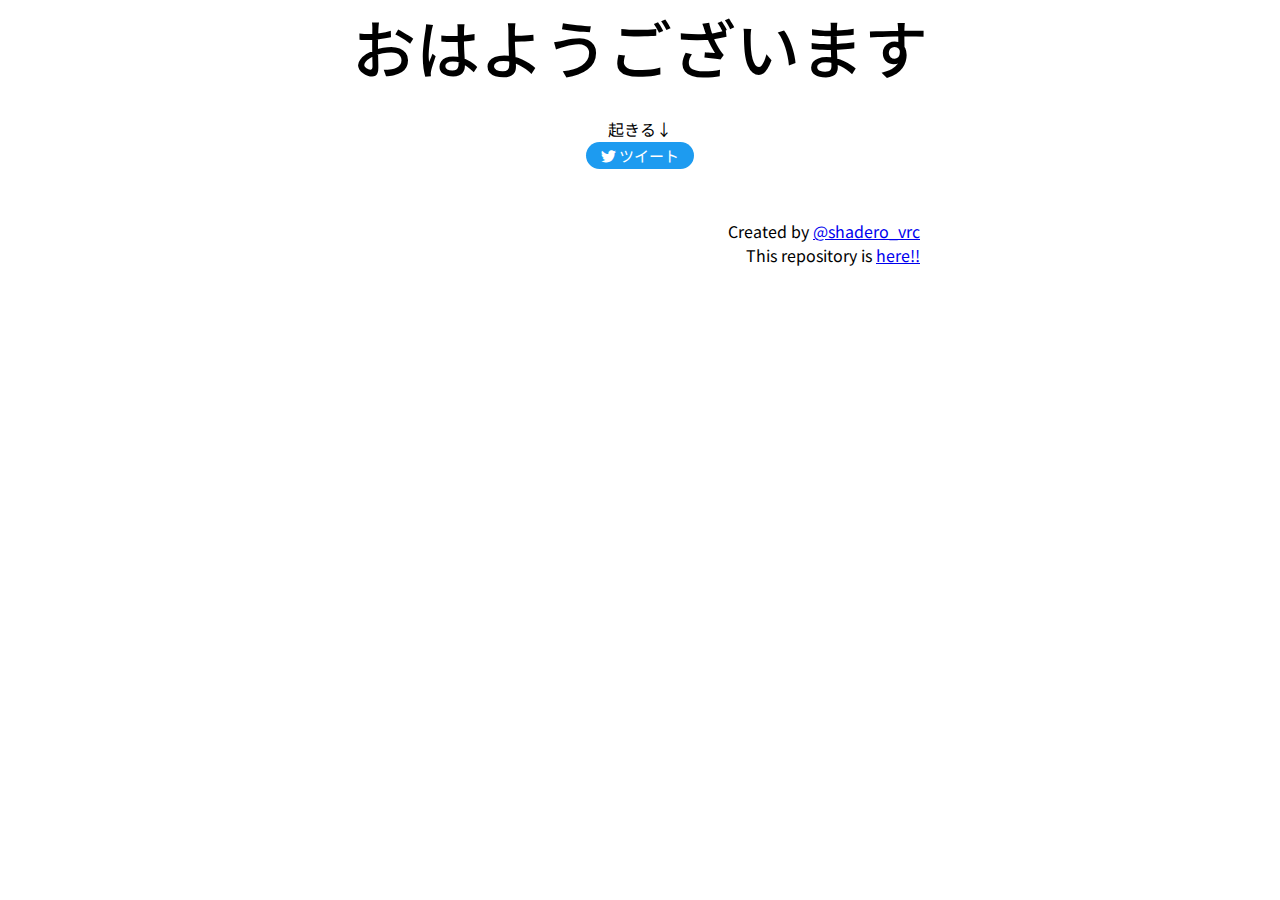
<file: index.html>
<!DOCTYPE html>
<html lang="ja">

<head>
	<!-- Global site tag (gtag.js) - Google Analytics -->
	<script async src="https://www.googletagmanager.com/gtag/js?id=G-J9HEJW28WD"></script>
	<script>
		window.dataLayer = window.dataLayer || [];
		function gtag() {
			dataLayer.push(arguments);
		}
		gtag("js", new Date());

		gtag("config", "G-J9HEJW28WD");
	</script>

	<meta charset="UTF-8" />
	<meta name="viewport" content="width=device-width, initial-scale=1.0" />
	<title>おきました</title>
	<link rel="icon" href="./favicon.ico">
	<meta property="og:title" content="おきました" />
	<meta property="og:description" content="起きたときが朝" />
	<meta property="og:url" content="https://ohayougozaima.su" />
	<meta property="og:type" content="website" />
	<meta property="twitter:card" content="summary" />
	<meta property="og:image" content="https://ohayougozaima.su/ogp_image.png" />
	<style>
		body {
			width: auto;
			max-width: 600px;
			margin: 0;
			margin-right: auto;
			margin-left: auto;
			font-family: "Noto Sans JP", sans-serif;
			text-align: center;
		}

		header {
			font-size: 64px;
			font-weight: 500;
		}

		main {
			margin: 25px 0 0 0;
		}

		footer {
			margin: 50px 20px 0 0;
			text-align: right;
		}

		.shareButton {
			font-size: 15px;
			position: relative;
			display: inline-block;
			padding: 3px 15px;
			transition: 0s;
			text-align: center;
			vertical-align: middle;
			text-decoration: none;
			border-radius: 100vh
		}

		.shareButton-twitter {
			color: #fff;
			background-color: #1d9bf0;
		}

		.shareButton-twitter:hover {
			color: #fff;
			background: #0c7abf;
		}

	</style>
	<link rel="preconnect" href="https://fonts.gstatic.com" />
	<link href="https://fonts.googleapis.com/css2?family=Noto+Sans+JP&display=swap" rel="stylesheet" />
	<link href="https://use.fontawesome.com/releases/v5.6.1/css/all.css" rel="stylesheet">
</head>

<body>
	<header id="ohayo">おはようございます</header>
	<main>
		<div id="shareDescription">起きる↓</div>
		<a href="share.html?type=twitter" class="shareButton shareButton-twitter">
			<i class="fab fa-twitter"> </i>
			ツイート
		</a>
	</main>
	<footer>
		Created by <a href="https://twitter.com/shadero_vrc">@shadero_vrc</a>
		<br>
		This repository is <a href="https://github.com/shadero/web-ohayougozaima-su">here!!</a>
	</footer>
</body>
<script>
	function getParameterByName(name, url = window.location.href) {
		name = name.replace(/[\[\]]/g, "\\$&");
		const regex = new RegExp("[?&]" + name + "(=([^&#]*)|&|#|$)"),
			results = regex.exec(url);
		if (!results) return null;
		if (!results[2]) return "";
		return decodeURIComponent(results[2].replace(/\+/g, " "));
	}

	function getJSTDate(unix = -1) {
		const jSTdate = unix < 0 ? new Date() : new Date(unix);
		jSTdate.setHours(jSTdate.getHours() + 9);
		return jSTdate;
	}

	const unix = getParameterByName("unix");
	const jSTdate = getJSTDate(unix * 1000);
	if (unix !== null && unix !== "" && !Number.isNaN(jSTdate.getTime())) {
		document.getElementById("ohayo").innerText =
			"午前" +
			jSTdate.getUTCHours() +
			"時" +
			jSTdate.getUTCMinutes() +
			"分起床\nおはようございます";
		document.getElementById("shareDescription").innerText = "あなたも起きる↓";
	}
</script>

</html>
</file>
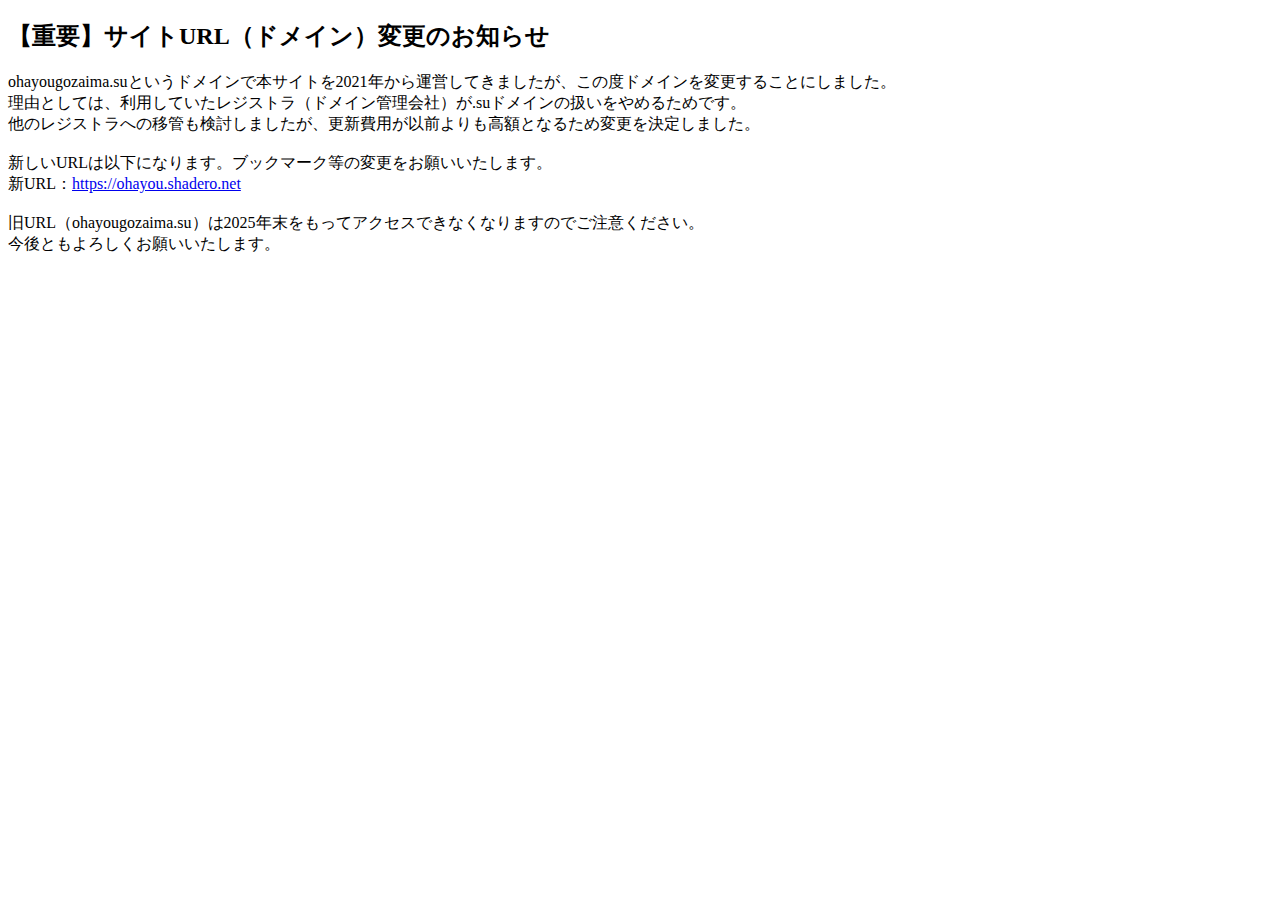
<file: domain-notice.html>
<!DOCTYPE html>
<html lang="ja">

<head>
    <meta charset="UTF-8">
    <meta name="viewport" content="width=device-width, initial-scale=1.0">
    <title>【重要】サイトURL（ドメイン）変更のお知らせ</title>
</head>

<body>
    <h2>【重要】サイトURL（ドメイン）変更のお知らせ</h2>

    ohayougozaima.suというドメインで本サイトを2021年から運営してきましたが、この度ドメインを変更することにしました。<br>
    理由としては、利用していたレジストラ（ドメイン管理会社）が.suドメインの扱いをやめるためです。 <br>
    他のレジストラへの移管も検討しましたが、更新費用が以前よりも高額となるため変更を決定しました。<br>
    <br>
    新しいURLは以下になります。ブックマーク等の変更をお願いいたします。<br>
    新URL：<a href="https://ohayou.shadero.net">https://ohayou.shadero.net</a><br>
    <br>
    旧URL（ohayougozaima.su）は2025年末をもってアクセスできなくなりますのでご注意ください。<br>
    今後ともよろしくお願いいたします。<br>
</body>

</html>
</file>
